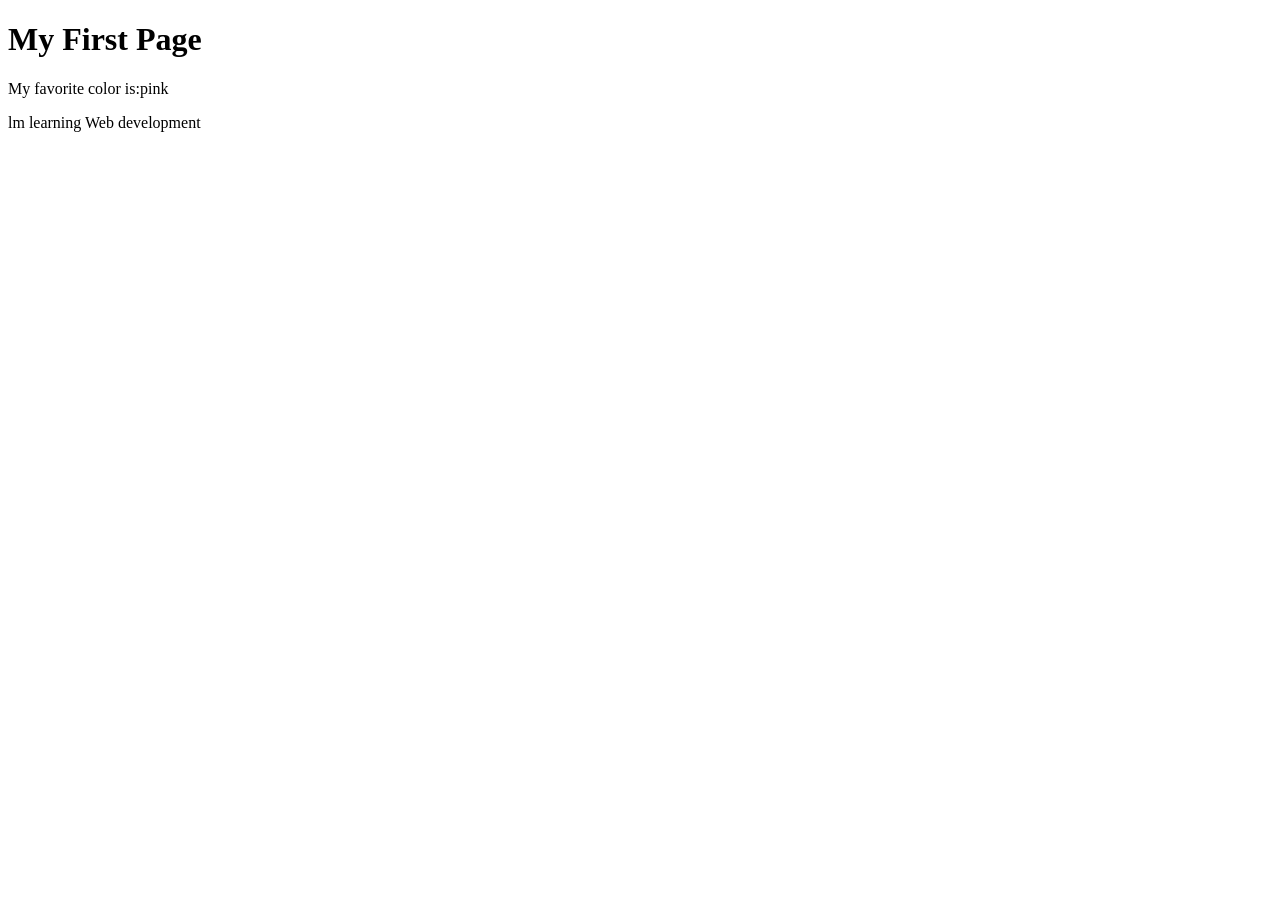
<file: week01/first-page.html>
<!DOCTYPE html>
<html lang="en">
<head>
    <meta charset="UTF-8">
    <meta name="viewport" content="width=device-width, initial-scale=1.0">
    <title>My First Page</title>
</head>
<body>
    <h1>My First Page</h1>
    <p>My favorite color is:pink </p>lm learning Web development
</body>
</html>
</file>
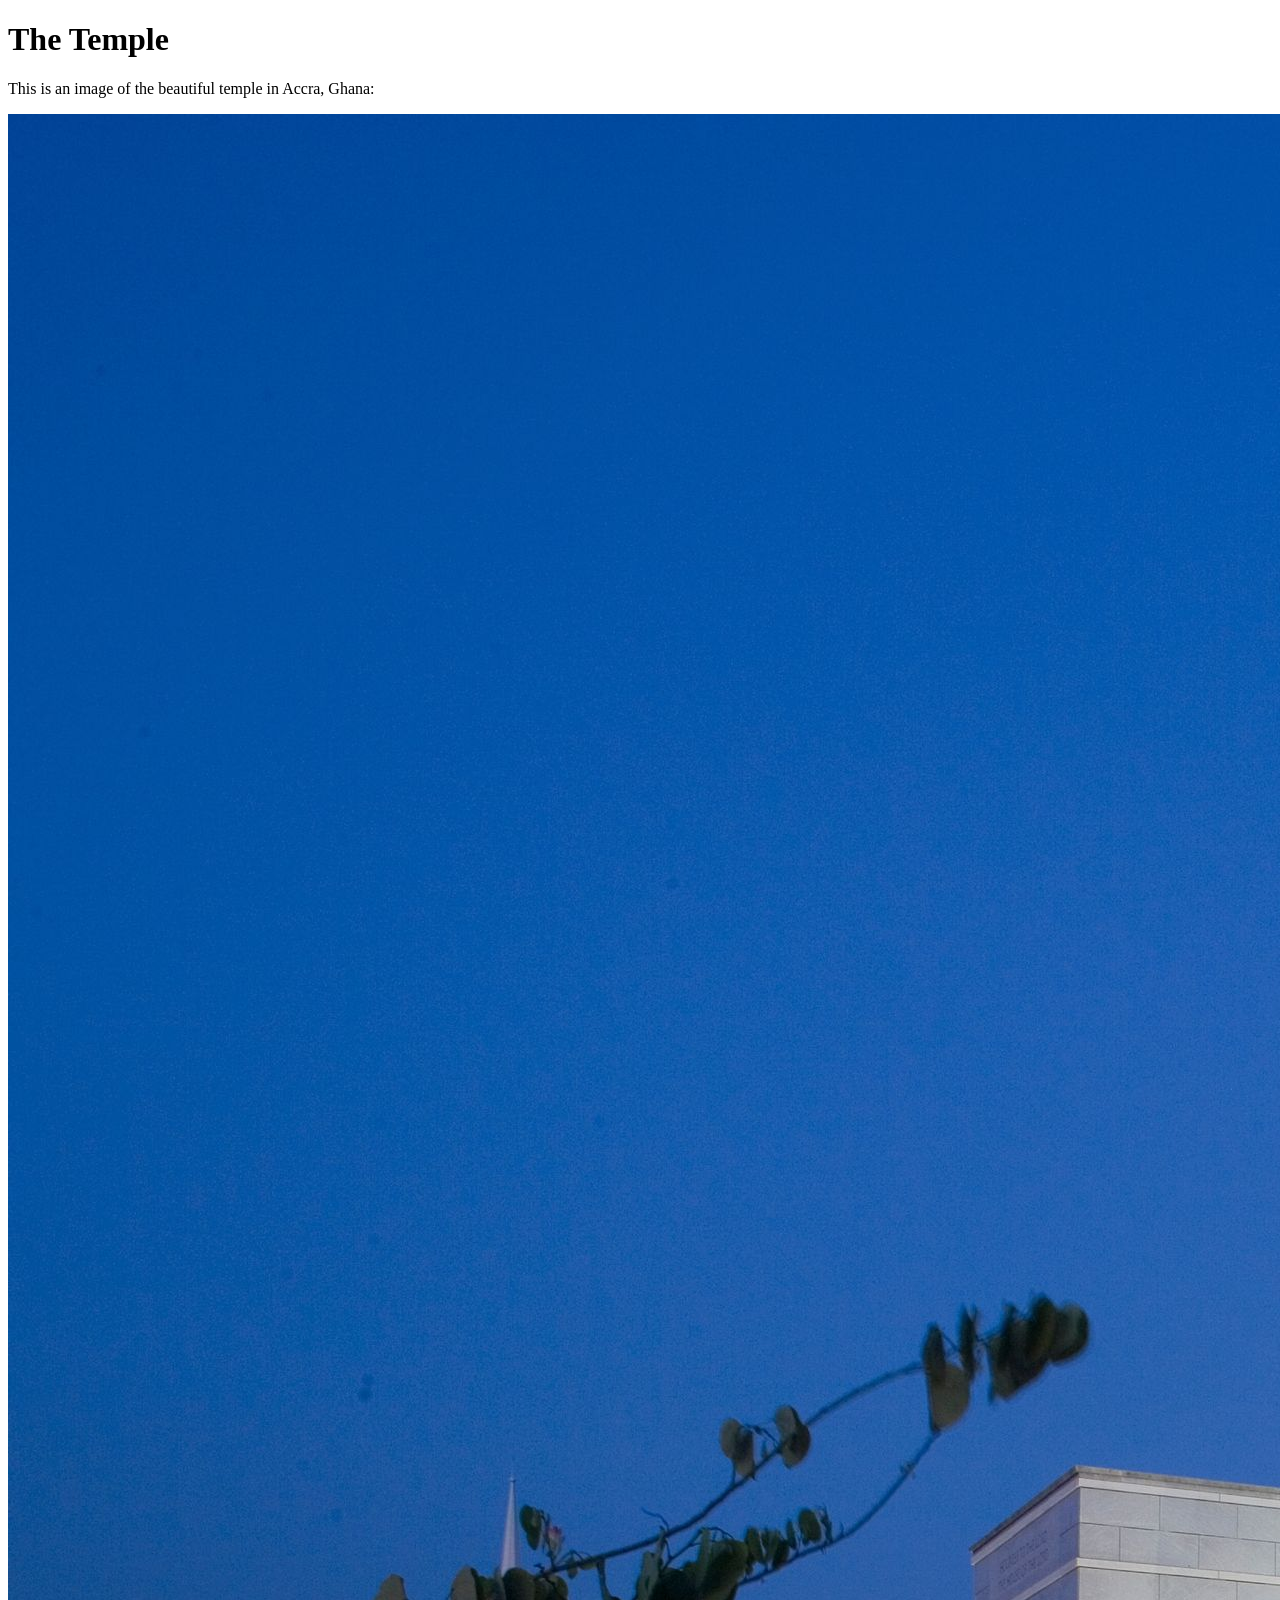
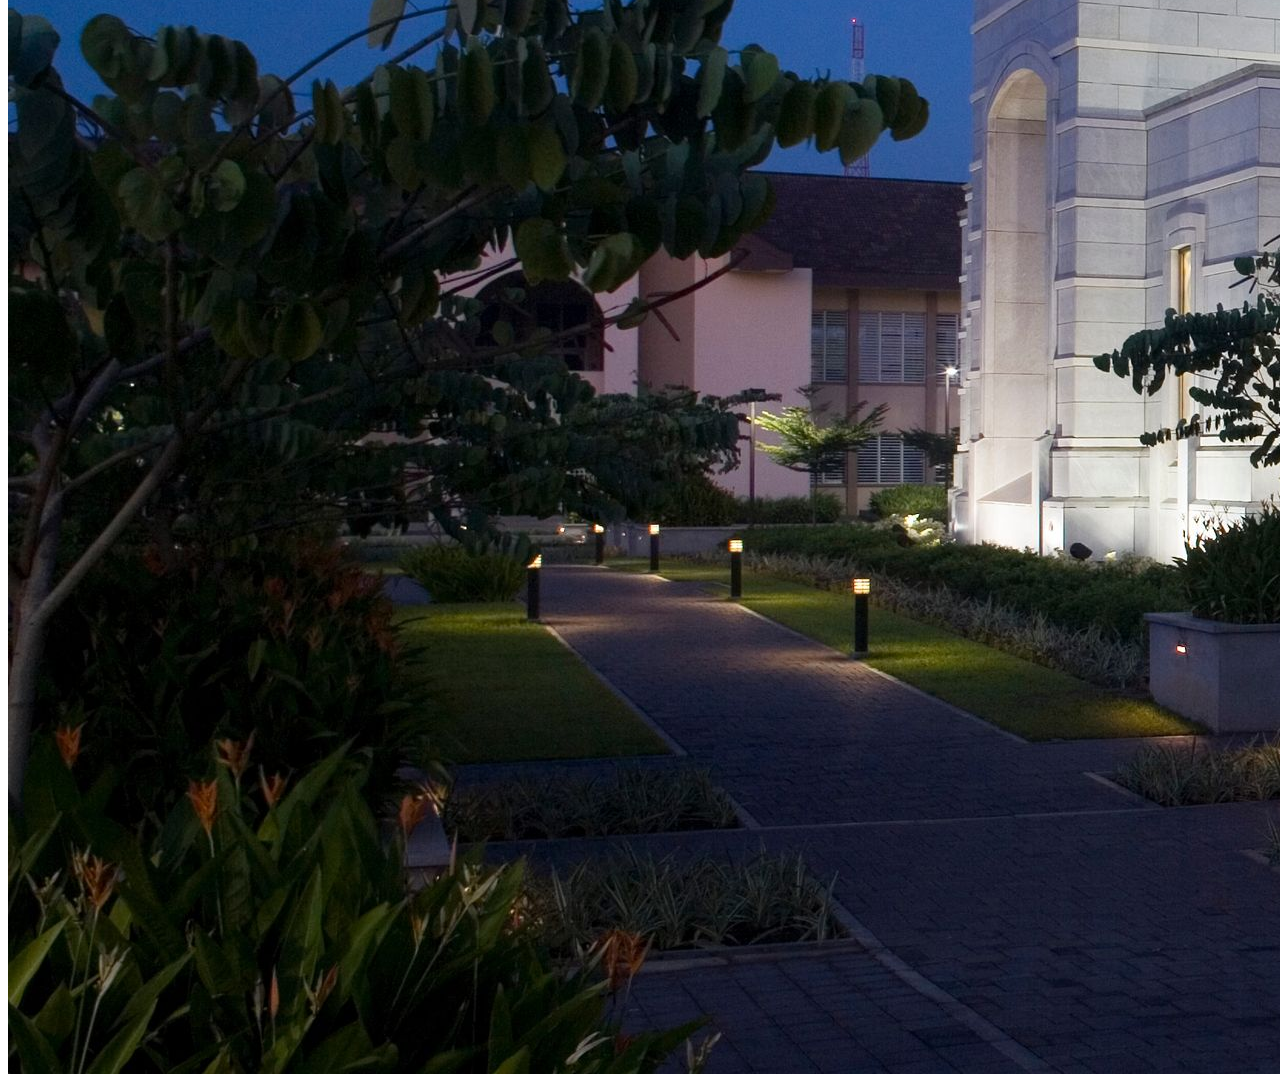
<file: week01/images.html>
<!DOCTYPE html>
<html lang="en">
<head>
    <meta charset="UTF-8">
    <meta name="viewport" content="width=device-width, initial-scale=1.0">
    <title>Temple Image</title>
</head>
<body>
    <h1>The Temple</h1>
    <p>This is an image of the beautiful temple in Accra, Ghana:</p>
    <img src="images/temple-large.jpeg" alt="The Accra Ghana Temple">
    
</body>
</html>
</file>
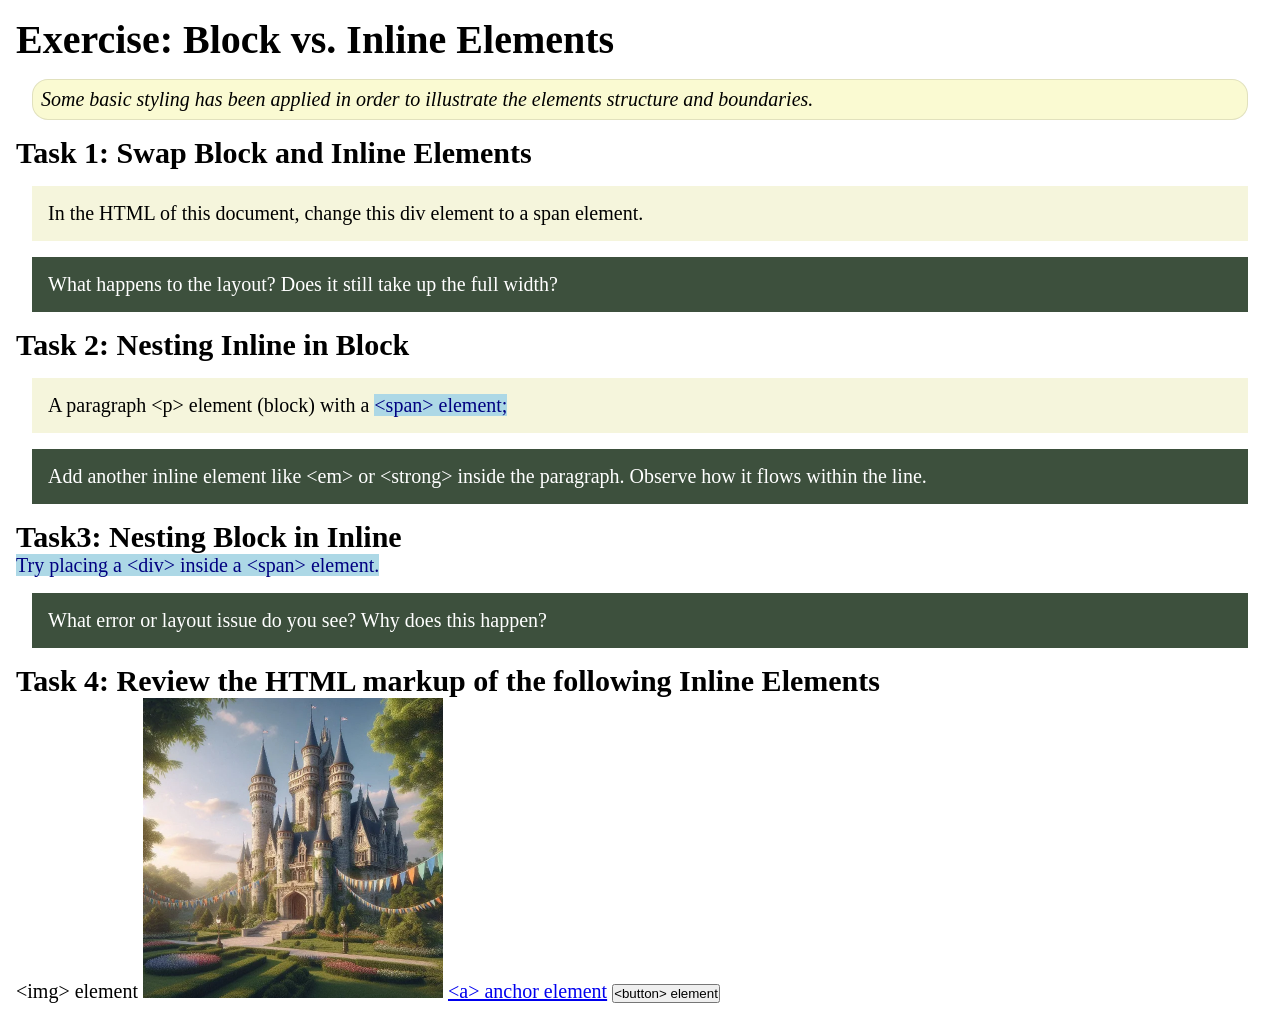
<file: week02/block-vs-inline.html>
<!DOCTYPE html>
<html lang="en">

<head>
    <meta charset="UTF-8">
    <meta name="viewport" content="width=device-width, initial-scale=1.0">
    <title>Exercise: Block vs. Inline Elements</title>
    <link rel="stylesheet" href="styles/block-vs-inline.css">
</head>

<body>
    <main>
        <h1>Exercise: Block vs. Inline Elements</h1>
        <p class="note">Some basic styling has been applied in order to illustrate the elements structure and
            boundaries.</p>

        <h2>Task 1: Swap Block and Inline Elements</h2>
        <div>In the HTML of this document, change this div element to a span element.</div>

        <p class="question">What happens to the layout? Does it still take up the full width?</p>

        <h2>Task 2: Nesting Inline in Block</h2>
        <p>A paragraph &lt;p&gt; element (block) with a <span>&lt;span&gt; element;</span></p>
        <p class="question">Add another inline element like &lt;em&gt; or &lt;strong&gt; inside the paragraph. Observe
            how it flows within the line.</p>

        <h2>Task3: Nesting Block in Inline</h2>
        <span>Try placing a &lt;div&gt; inside a &lt;span&gt; element.</span>
            <p class="question">What error or layout issue do you see? Why does this happen?</p>


            <h2>Task 4: Review the HTML markup of the following Inline Elements</h2>
        &lt;img&gt; element
        <img src="images/castle.webp" alt="placeholder image (images are inline)" width="300" height="300">
        <a href="https://churchofjesuschrist.org">&lt;a&gt; anchor element</a>
        <button type="button">&lt;button&gt; element</button>
    </main>
</body>

</html>
</file>
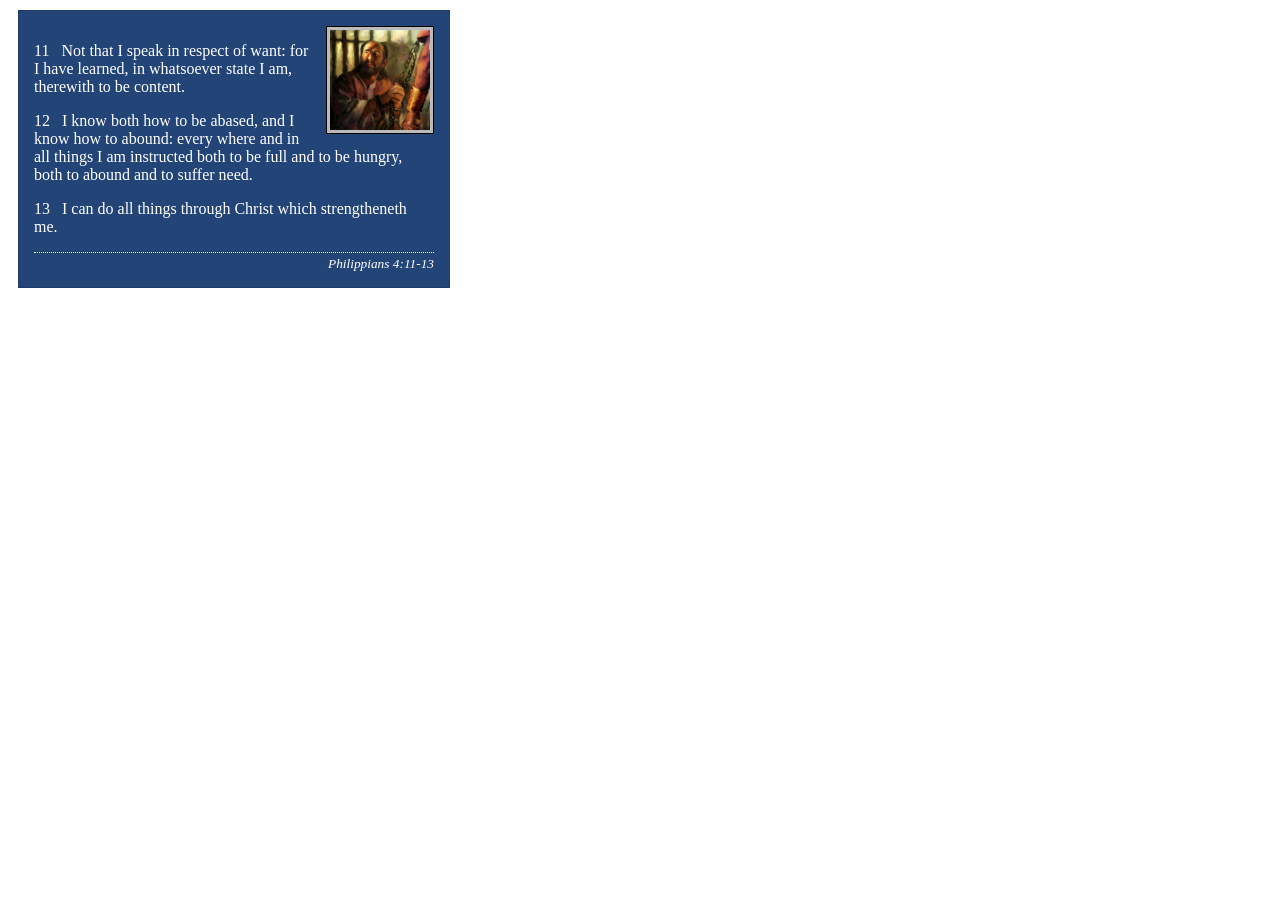
<file: week02/box-model-solution.html>
<!DOCTYPE html>
<html lang="en">
<head>
    <meta charset="UTF-8">
    <meta name="viewport" content="width=device-width, initial-scale=1.0">
    <title>Box Model Activity</title>
    <link rel="stylesheet" href="styles/box-model-solution.css">
</head>
<body>
    <main>
        <div class="callout">
            <img src="images/apostle-paul-imprisoned.webp" alt="Paul the Apostle - Imprisoned in Rome" width="200" height="200">
            <blockquote>
                <p>11 &nbsp; Not that I speak in respect of want: for I have learned, in whatsoever state I am, therewith to be content.</p>
                <p>12 &nbsp; I know both how to be abased, and I know how to abound: every where and in all things I am instructed both to be full and to be hungry, both to abound and to suffer need.</p>
                <p>13 &nbsp; I can do all things through Christ which strengtheneth me.</p>
            </blockquote>
            <cite>Philippians 4:11-13</cite>
        </div>
    </main>
</body>
</html>
</file>
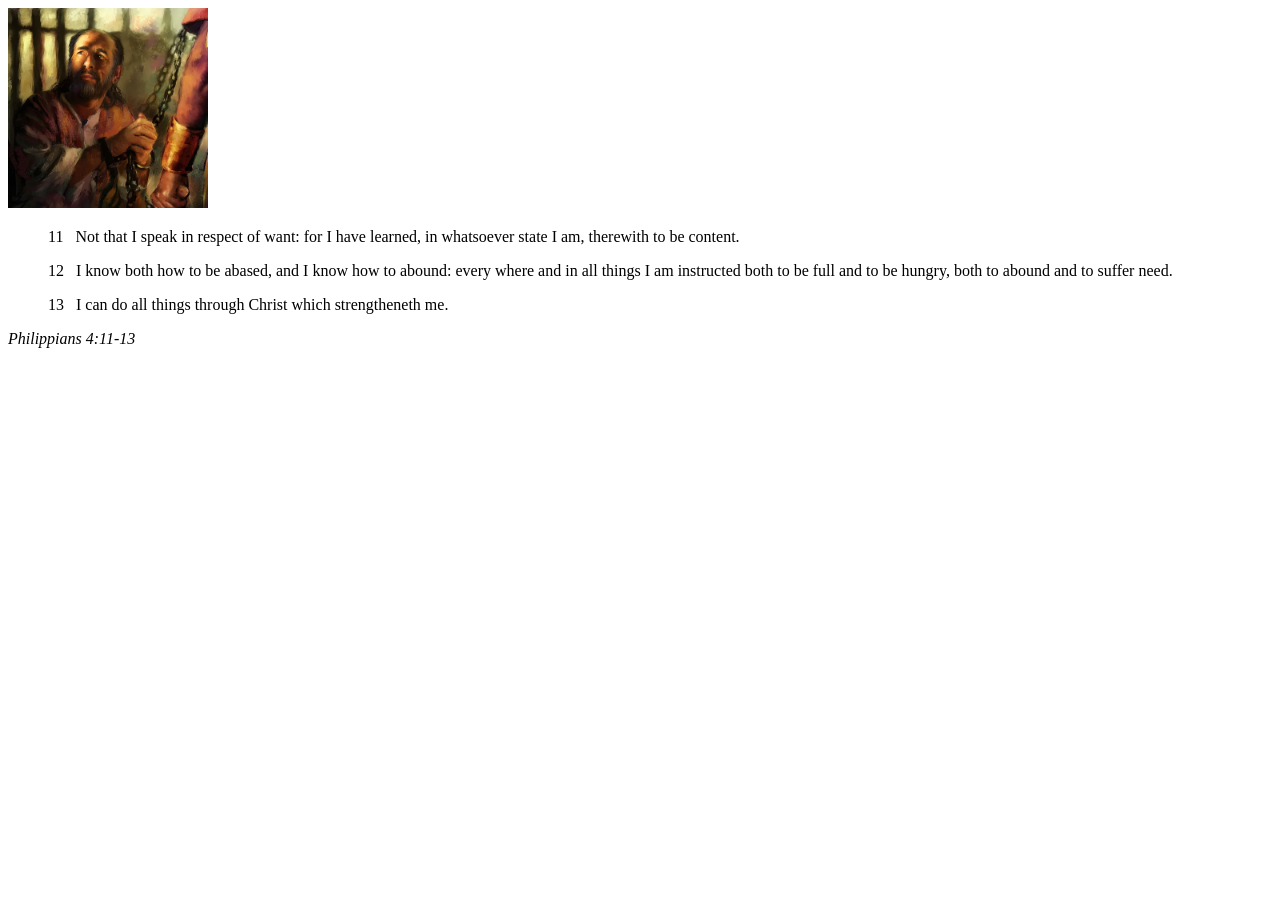
<file: week02/box-model.html>
<!DOCTYPE html>
<html lang="en">
<head>
    <meta charset="UTF-8">
    <meta name="viewport" content="width=device-width, initial-scale=1.0">
    <title>Box Model Activity</title>
</head>
<body>
    <main>
        <div class="callout">
            <img src="images/apostle-paul-imprisoned.webp" alt="Paul the Apostle - Imprisoned in Rome" width="200" height="200">
            <blockquote>
                <p>11 &nbsp; Not that I speak in respect of want: for I have learned, in whatsoever state I am, therewith to be content.</p>
                <p>12 &nbsp; I know both how to be abased, and I know how to abound: every where and in all things I am instructed both to be full and to be hungry, both to abound and to suffer need.</p>
                <p>13 &nbsp; I can do all things through Christ which strengtheneth me.</p>
            </blockquote>
            <cite>Philippians 4:11-13</cite>
        </div>
    </main>
</body>
</html>
</file>
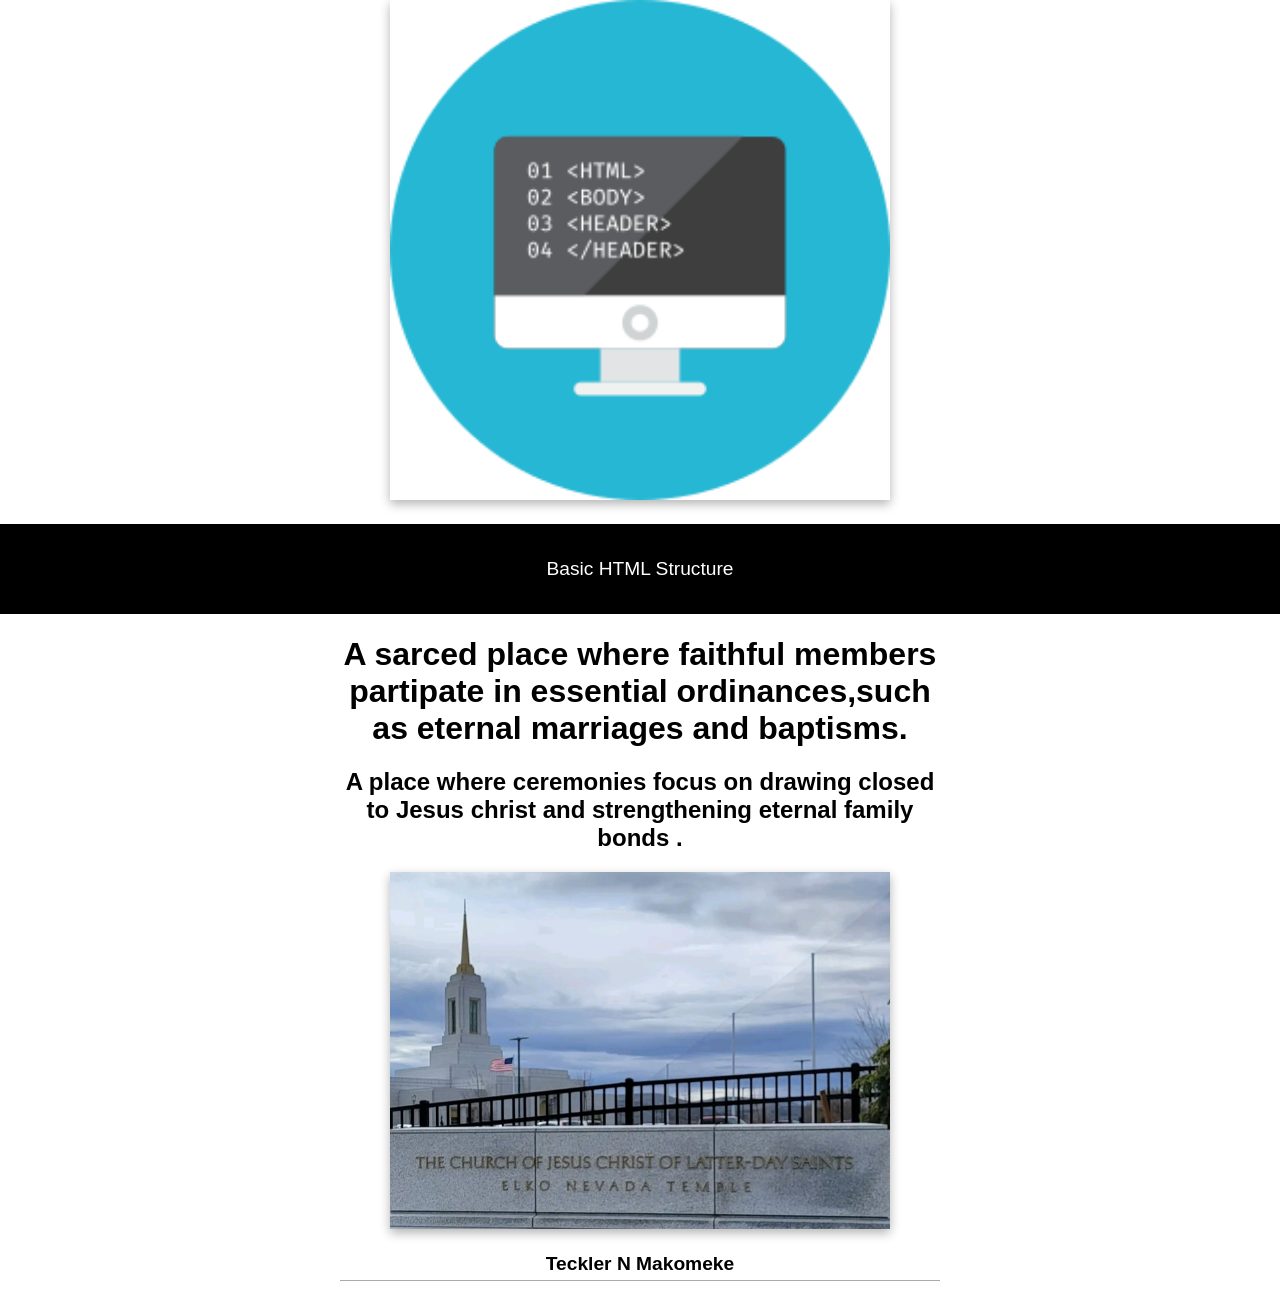
<file: week02/temple.html>
<!DOCTYPE html>
<html lang="en-US">

<head>
    <meta charset="UTF-8">
    <meta name="viewport" content="width=device-width, initial-scale=1.0">
    <title>Temple Card - Teckler Nozithelo Makomeke</title>
    <link rel="stylesheet" href="styles/temple.css">
</head>
<img src="images/basic-logo.png">

<body>
    <header>
        <p>Basic HTML Structure</p>
    </header>
    <main>
        <h1>A sarced place where faithful members partipate in essential ordinances,such as eternal
            marriages and baptisms.</h1>
        <picture>
            <h2>A place where ceremonies focus on drawing closed to Jesus christ and strengthening
                eternal family bonds .</h2>
        </picture>
        <section>
            <img src="images/temple-profile.jpg" alt="Abidjan Cote d'Ivoire Temple">
            <h2>Teckler N Makomeke</h2>
        </section>
    </main>
</body>

</html>
</file>
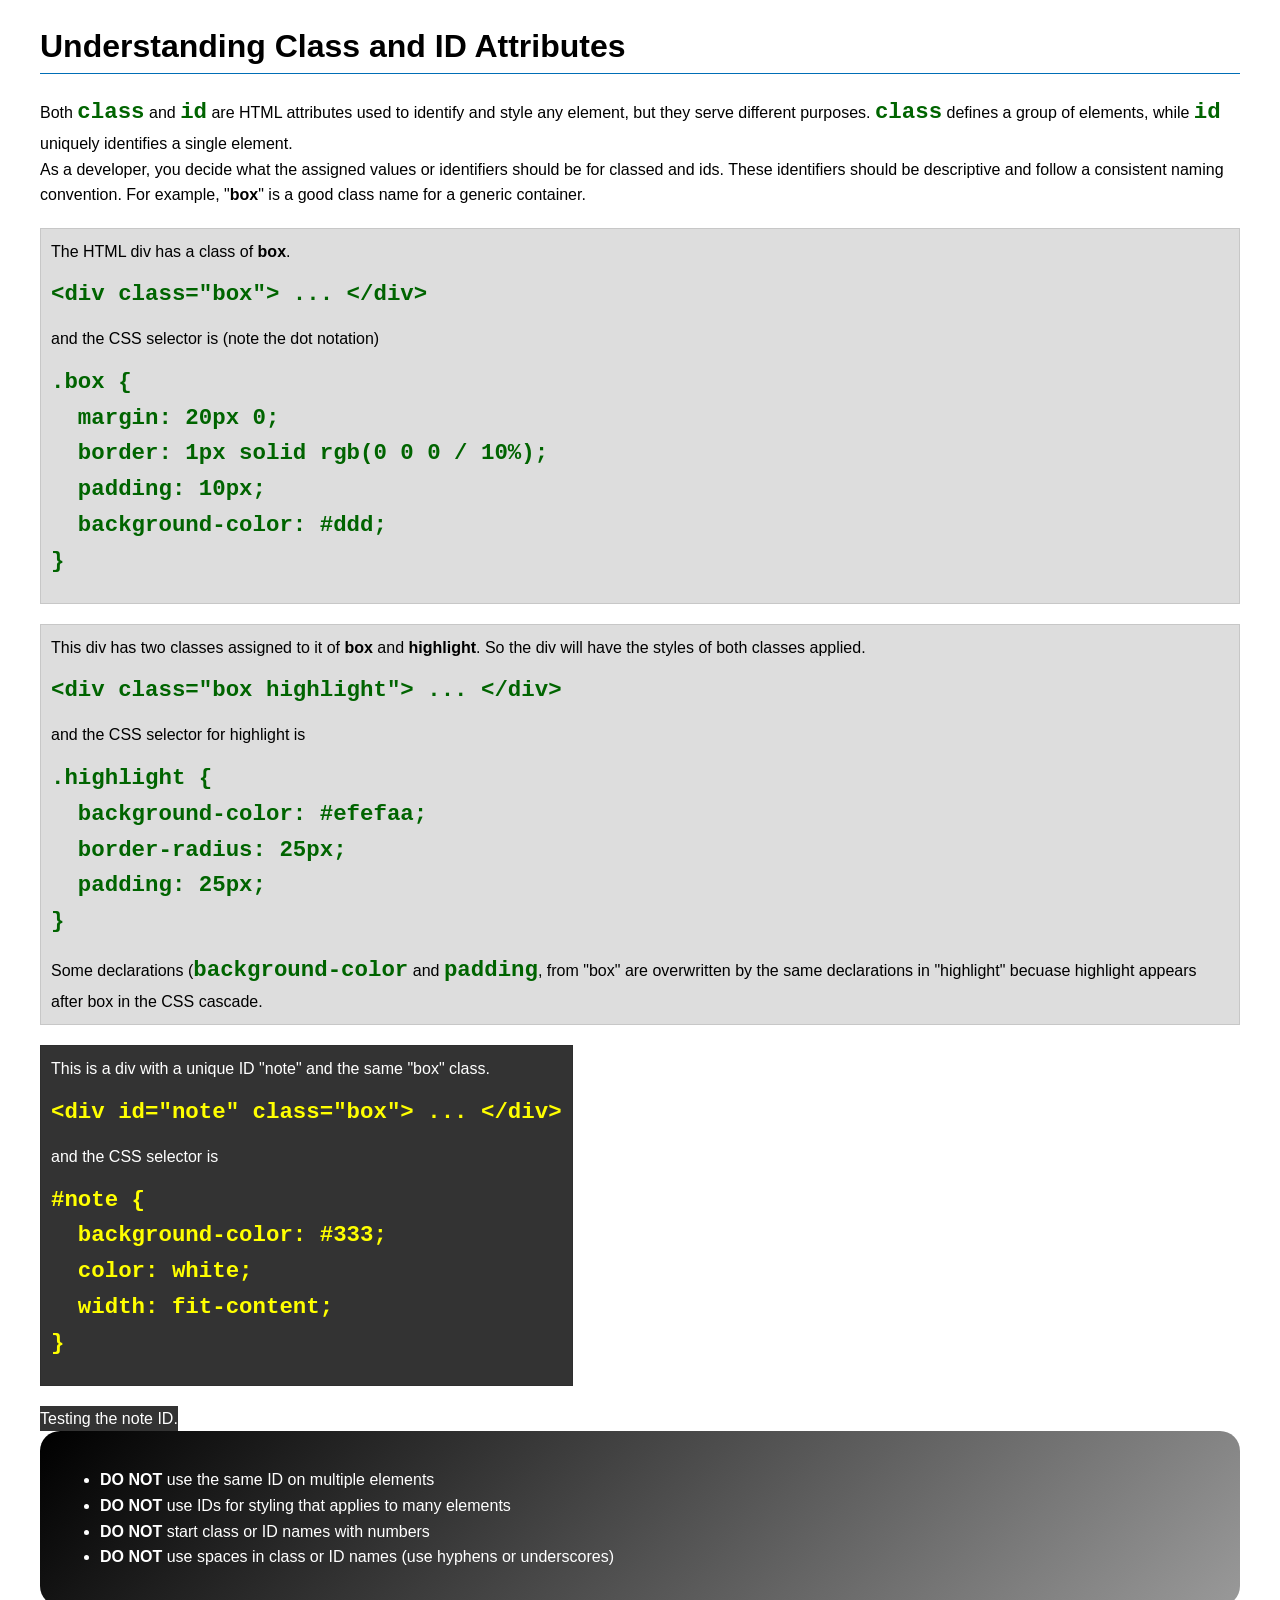
<file: week03/class-and-id.html>
<!DOCTYPE html>
<html lang="en">

<head>
    <meta charset="UTF-8">
    <meta name="viewport" content="width=device-width, initial-scale=1.0">
    <title>Class vs ID Attributes</title>
    <link rel="stylesheet" href="styles/class-and-id.css">
</head>

<body>
    <h1>Understanding Class and ID Attributes</h1>
    <p>Both <code>class</code> and <code>id</code> are HTML attributes used to identify and style
        any element, but they
        serve different purposes. <code>class</code> defines a group of elements, while
        <code>id</code> uniquely
        identifies a single element.
    </p>
    <p>As a developer, you decide what the assigned values or identifiers should be for classed and
        ids. These
        identifiers should be
        descriptive and follow a consistent naming convention. For example, "<strong>box</strong>"
        is a good class name
        for a generic container.</p>
    <div class="box">
        <p>The HTML div has a class of <strong>box</strong>.</p>
        <pre><code class="html">&lt;div class="box"&gt; ... &lt;/div&gt;</code></pre>
        and the CSS selector is (note the dot notation)
        <pre><code class="css">.box {
  margin: 20px 0;
  border: 1px solid rgb(0 0 0 / 10%);
  padding: 10px;
  background-color: #ddd; 
}</code></pre>
    </div>

    <div class="box">
        <p>This div has two classes assigned to it of <strong>box</strong> and
            <strong>highlight</strong>. So the div
            will have the styles of both classes applied.
        </p>
        <pre><code class="html">&lt;div class="box highlight"&gt; ... &lt;/div&gt;</code></pre>
        and the CSS selector for highlight is
        <pre><code class="css">.highlight {
  background-color: #efefaa;
  border-radius: 25px;
  padding: 25px;
}</code></pre>
        <p>Some declarations (<code>background-color</code> and <code>padding</code>, from "box" are
            overwritten by the same declarations in "highlight" becuase highlight appears after box
            in the CSS cascade.</p>
    </div>

    <div id="note" class="box">
        <p>This is a div with a unique ID "note" and the same "box" class.</p>
        <pre><code class="html">&lt;div id="note" class="box"&gt; ... &lt;/div&gt;</code></pre>
        and the CSS selector is
        <pre><code class="css">#note {
  background-color: #333;
  color: white;
  width: fit-content;
}</code></pre>
    </div>

    <div id="note">
        <p>Testing the note ID.</p>
    </div>

    <section id="best-practice">
        <ul>
            <li><strong>DO NOT</strong> use the same ID on multiple elements</li>
            <li><strong>DO NOT</strong> use IDs for styling that applies to many elements</li>
            <li><strong>DO NOT</strong> start class or ID names with numbers</li>
            <li><strong>DO NOT</strong> use spaces in class or ID names (use hyphens or underscores)
            </li>
        </ul>
    </section>


</body>

</html>
</file>
<file: week02/styles/block-vs-inline.css>
* {
    margin: 0;
    padding: 0;
}

body {
    font-size: 20px;
    margin: 1rem;
}

p,
div {
    background-color: beige;
    margin: 1rem;
    padding: 1rem;
}

span {
    color: navy;
    background-color: lightblue;
}

code {
    margin: 0;
    padding: 0;
    color: green;
    font-size: 1.2rem;
}

.note {
    font-style: italic;
    background-color: lightgoldenrodyellow;
    border-radius: 1rem;
    border: 1px solid rgb(0 0 0 / 10%);
    margin: 1rem;
    padding: .5rem;
}

.question {
    background-color: #3d503d;
    color: #fff;
}
</file>
<file: week02/styles/box-model-solution.css>
.callout {
    max-width: 400px;
    margin: 10px;
    border: 1px solid rgba(0, 0, 0, .1);
    padding: 15px;
    background-color: #247;
    color: #fff;
}

.callout img {
    float: right;
    margin: 0 0 10px 15px;
    border: 1px solid #000;
    padding: 3px;
    background-color: #bbb;
    width: 100px;
    height: auto;

}

blockquote {
    margin: 0;
}

cite {
    display: block;
    border-top: 1px dotted #fff;
    padding-top: 3px;
    text-align: right;
    font-size: smaller;
}
</file>
<file: week02/styles/temple.css>
body {
    margin: 0;
    font-family: Arial, Helvetica, sans-serif;
    background-color: #fff;
    text-align: center;
}

header,
footer {
    background-color: #000;
    color: #fff;
    padding: 15px;
    font-size: 1.2rem;
}

main {
    max-width: 600px;
    margin: 20px auto;
    padding: 0 20px;
}

img {
    width: 100%;
    max-width: 500px;
    height: auto;
    box-shadow: 0 4px 10px rgba(0, 0, 0, 0.3);
    margin-bottom: 20px;
}

section h1 {
    background-color: #e0e0e0;
    padding: 15px;
    margin: 15px 0;
    text-align: left;
    border-radius: 4px;
}

section h2 {
    font-size: 1.2rem;
    margin-top: 0;
    border-bottom: 1px solid #aaa;
    padding-bottom: 5px;
}

section p,
section ul {
    font-size: 0.95rem;
    line-height: 1.5;
    margin: 10px 0;
}

section ul {
    padding-left: 20px;
}

a {
    color: blue;
    text-decoration: none;
}

a:hover {
    text-decoration: underline;
}
</file>
<file: week03/styles/class-and-id.css>
body {
    font-family: Arial, sans-serif;
    line-height: 1.6;
    margin: 0;
    padding: 0 40px;
}

h1 {
    border-bottom: 1px solid rgb(0 110 182);
    padding-bottom: 0;
}



p {
    margin: 0;
}

code {
    color: darkgreen;
    font-weight: 700;
    font-size: 1.4rem;
}

/* Class examples - can be reused */

.box {
    margin: 20px 0;
    border: 1px solid rgb(0 0 0 / 10%);
    padding: 10px;
    background-color: #ddd; /* this is shorthand for #dddddd */
}

.highlight {
    background-color: #efefaa;
    border-radius: 25px;
    padding: 25px;
}

/* ID examples - should be unique */

#note {
    background-color: #333;
    color: white;
    width: fit-content;
}

#note code {
    color: yellow;
}

#best-practice {
    background: linear-gradient(135deg, #000 0%, #999 100%);
    color: white;
    border-radius: 20px;
    padding: 20px
}
</file>
